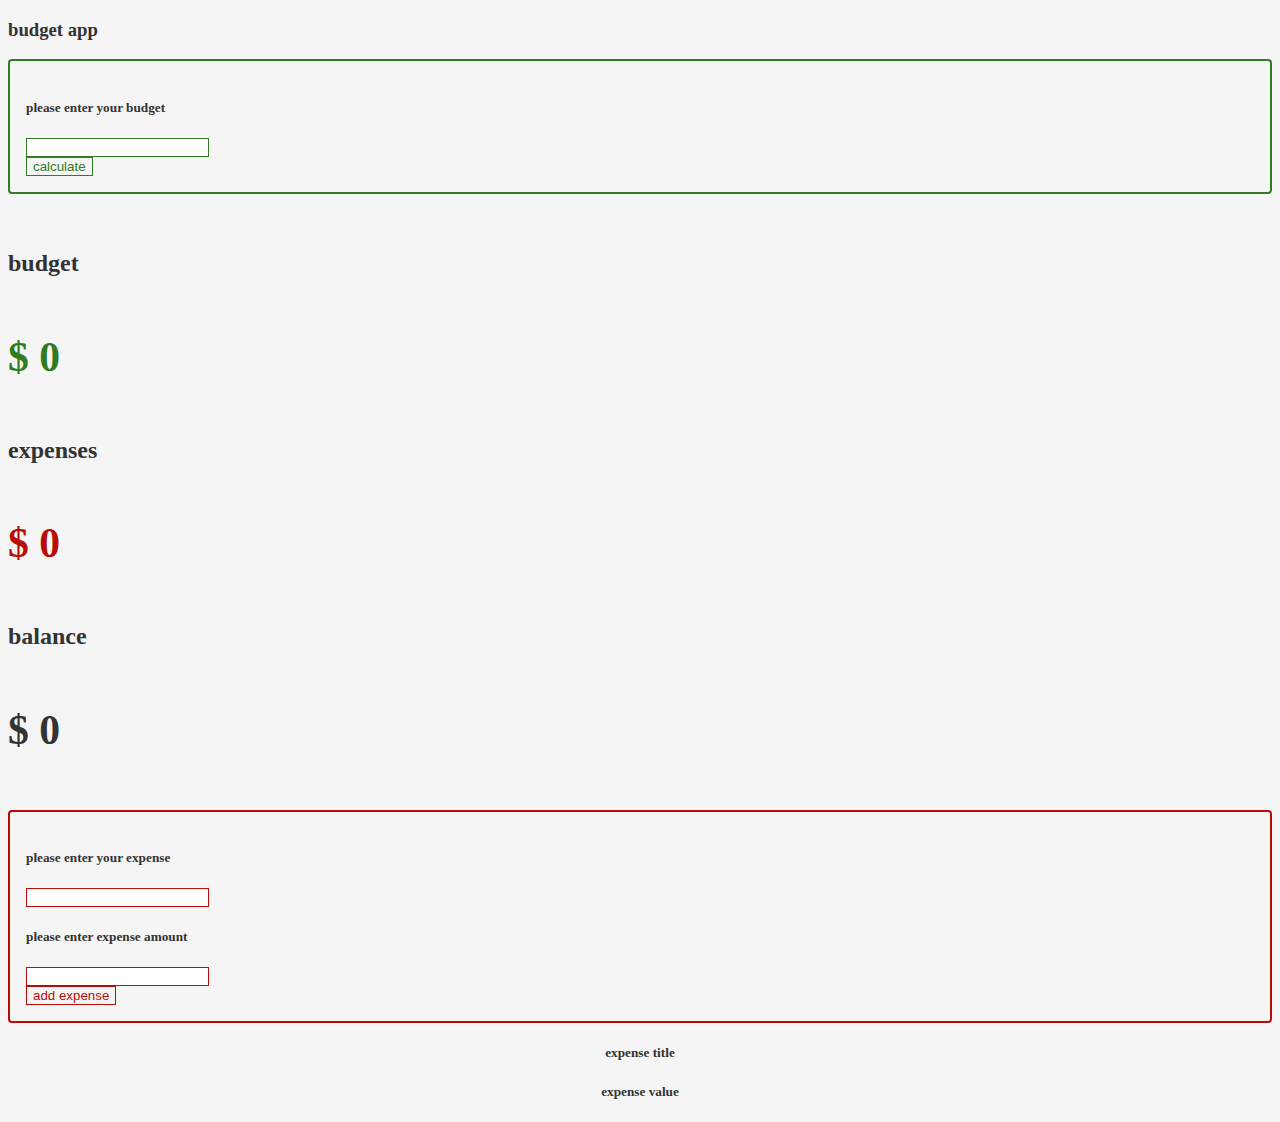
<file: paginaObjetivo/archivoBase.html>
<!DOCTYPE html>
<html>
    <head>
        <meta charset="utf-8">
        <meta http-equiv="X-UA-Compatible" content="IE=edge">
        <title></title>
        <meta name="description" content="">
        <meta name="viewport" content="width=device-width, initial-scale=1">
        <link rel="stylesheet" href="https://cdn.jsdelivr.net/npm/bootstrap@4.6.0/dist/css/bootstrap.min.css" integrity="sha384-B0vP5xmATw1+K9KRQjQERJvTumQW0nPEzvF6L/Z6nronJ3oUOFUFpCjEUQouq2+l" crossorigin="anonymous">
        <link rel="stylesheet" href="./archivoBase.css">
    </head>
    <body>
        <div class="container-fluid">
            <div class="row">
                <div class="col-11 mx-auto pt-3">
                    <!-- title -->
                    <h3 class="text-uppercase mb-4">budget app</h3>
                    <div class="row">
                        <div class="col-md-5 my-3">
                            <!-- budget feedback -->
                            <div class="budget-feedback alert alert-danger text-capitalize">budget feedback</div>
                            <!-- budget form -->
                            <form id="budget-form" class=" budget-form">
                                <h5 class="text-capitalize">please enter your budget</h5>
                                <div class="form-group">
                                    <input type="number" class="form-control budget-input" id="budget-input">
                                </div>
                                <!-- submit button -->
                                <button type="submit" class="btn text-capitalize budget-submit"
                                    id="budget-submit">calculate</button>
                            </form>
                        </div>
                        <div class="col-md-7">
                            <!-- app info -->
                            <div class="row my-3">
                                <div class="col-4 text-center mb-2">
                                    <h6 class="text-uppercase info-title">budget</h6>
                                    <span class="budget-icon"><i class="fas fa-money-bill-alt"></i></span>
                                    <h4 class="text-uppercase mt-2 budget" id="budget"><span>$ </span><span
                                            id="budget-amount">0</span></h4>
                                </div>
                                <div class="col-4 text-center">
                                    <h6 class="text-uppercase info-title">expenses</h6>
                                    <span class="expense-icon"><i class="far fa-credit-card"></i></span>
                                    <h4 class="text-uppercase mt-2 expense" id="expense"><span>$ </span><span
                                            id="expense-amount">0</span></h4>
                                </div>
                                <div class="col-4 text-center">
                                    <h6 class="text-uppercase info-title">balance</h6>
                                    <span class="balance-icon"><i class="fas fa-dollar-sign"></i></span>
                                    <h4 class="text-uppercase mt-2 balance" id="balance"> <span>$ </span><span
                                            id="balance-amount">0</span></h4>
                                </div>
                            </div>
                        </div>
                    </div>
        
                    <div class="row">
                        <div class="col-md-5 my-3">
                            <!-- expense feedback -->
                            <div class="expense-feedback alert alert-danger text-capitalize">expense feedback</div>
                            <!-- expense form -->
                            <form id="expense-form" class=" expense-form">
                                <h5 class="text-capitalize">please enter your expense</h5>
                                <div class="form-group">
                                    <input type="text" class="form-control expense-input" id="expense-input">
                                </div>
                                <h5 class="text-capitalize">please enter expense amount</h5>
                                <div class="form-group">
                                    <input type="number" class="form-control expense-input" id="amount-input">
                                </div>
                                <!-- submit button -->
                                <button type="submit" class="btn text-capitalize expense-submit" id="expense-submit">add
                                    expense</button>
                            </form>
                        </div>
                        <div class="col-md-7 my-3">
                            <!-- expense list -->
                            <div class="expense-list" id="expense-list">
        
                                <div class="expense-list__info d-flex justify-content-between text-capitalize">
                                    <h5 class="list-item">expense title</h5>
                                    <h5 class="list-item">expense value</h5>
                                    <h5 class="list-item"></h5>
                                </div>
                                <!-- single expense -->
        
                                <!-- <div class="expense">
                  <div class="expense-item d-flex justify-content-between align-items-baseline">
                   <h6 class="expense-title mb-0 text-uppercase list-item">- title</h6>
                   <h5 class="expense-amount mb-0 list-item">amount</h5>
                   <div class="expense-icons list-item">
                    <a href="#" class="edit-icon mx-2" data-id="${expense.id}">
                     <i class="fas fa-edit"></i>
                    </a>
                    <a href="#" class="delete-icon" data-id="${expense.id}">
                     <i class="fas fa-trash"></i>
                    </a>
                   </div>
                  </div>
                 </div> -->
        
                                <!-- end of single expense -->
        
                            </div>
                        </div>
                    </div>
                </div>
            </div>
        </div>
        <!--[if lt IE 7]>
            <p class="browsehappy">You are using an <strong>outdated</strong> browser. Please <a href="#">upgrade your browser</a> to improve your experience.</p>
        <![endif]-->
        
        <script src="" async defer></script>
    </body>
</html>
</file>
<file: paginaObjetivo/archivoBase.css>
:root {
    --mainWhite: #f5f5f5f5;
    --mainDark: #333333;
    --mainGreen: #317b22;
    --mainRed: #b80c09;
    --mainBlue: #05668d;
  }
  
  body {
    background: var(--mainWhite);
    color: var(--mainDark);
  }
  .budget-feedback,
  .expense-feedback {
    display: none;
  }
  
  .budget-form {
    border: 0.15rem solid var(--mainGreen);
    padding: 1rem;
    border-radius: 0.25rem;
  }
  .expense-form {
    border: 0.15rem solid var(--mainRed);
    padding: 1rem;
    border-radius: 0.25rem;
  }
  .budget-submit {
    background: transparent;
    border: 0.1rem solid var(--mainGreen);
    color: var(--mainGreen);
  }
  .expense-submit {
    background: transparent;
    border: 0.1rem solid var(--mainRed);
    color: var(--mainRed);
  }
  .expense-submit:hover {
    background: var(--mainRed);
    color: var(--mainWhite);
  }
  .budget-submit:hover {
    background: var(--mainGreen);
    color: var(--mainDark);
  }
  
  .budget-input {
    border: 0.05rem solid var(--mainGreen) !important;
  }
  .expense-input {
    border: 0.05rem solid var(--mainRed) !important;
  }
  .expense-amount,
  .expense-title {
    color: var(--mainRed);
  }
  .edit-icon {
    color: var(--mainBlue);
    cursor: pointer;
    font-size: 1rem;
    text-decoration: none !important;
  }
  .delete-icon {
    color: var(--mainRed);
    cursor: pointer;
    font-size: 1rem;
    text-decoration: none !important;
  }
  .edit-icon:hover {
    color: var(--mainBlue);
  }
  .delete-icon:hover {
    color: var(--mainRed);
  }
  .showItem {
    display: block;
  }
  .info-title {
    font-size: 1.5rem;
  }
  .budget {
    font-size: 1.6rem;
    color: var(--mainGreen);
  }
  .expense {
    font-size: 1.6rem;
    color: var(--mainRed);
  }
  .balance {
    font-size: 1.6rem;
  }
  .budget-icon,
  .expense-icon,
  .balance-icon {
    font-size: 2.5rem;
    color: var(--mainBlue);
  }
  .showRed {
    color: var(--mainRed);
  }
  .showGreen {
    color: var(--mainGreen);
  }
  .showBlack {
    color: var(--mainDark);
  }
  @media screen and (min-width: 992px) {
    .budget {
      font-size: 2.6rem;
      color: var(--mainGreen);
    }
    .expense {
      font-size: 2.6rem;
      color: var(--mainRed);
    }
    .balance {
      font-size: 2.6rem;
    }
    .budget-icon,
    .expense-icon,
    .balance-icon {
      font-size: 3.5rem;
      color: var(--mainBlue);
    }
  }
  .list-item {
    flex: 0 0 33.33%;
    text-align: center;
  }
  .expense-item {
    height: 2rem;
  }
</file>
